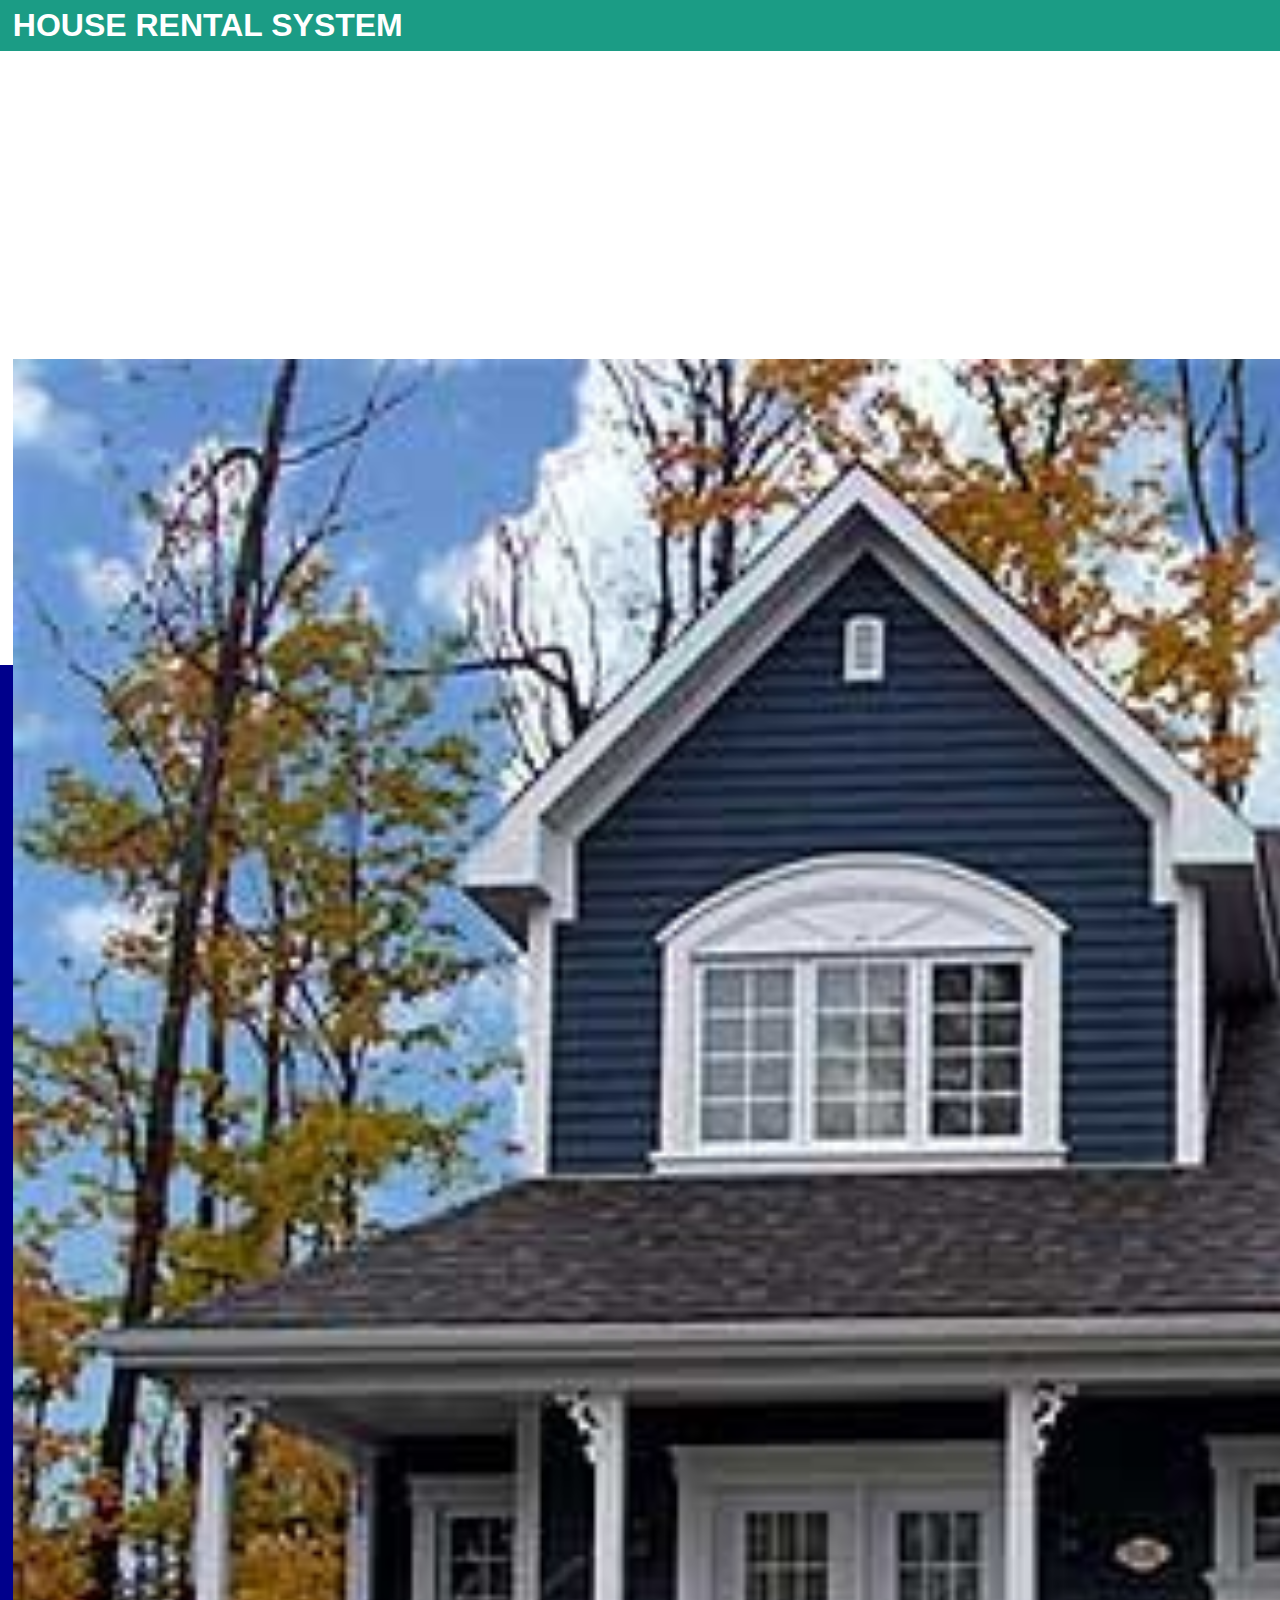
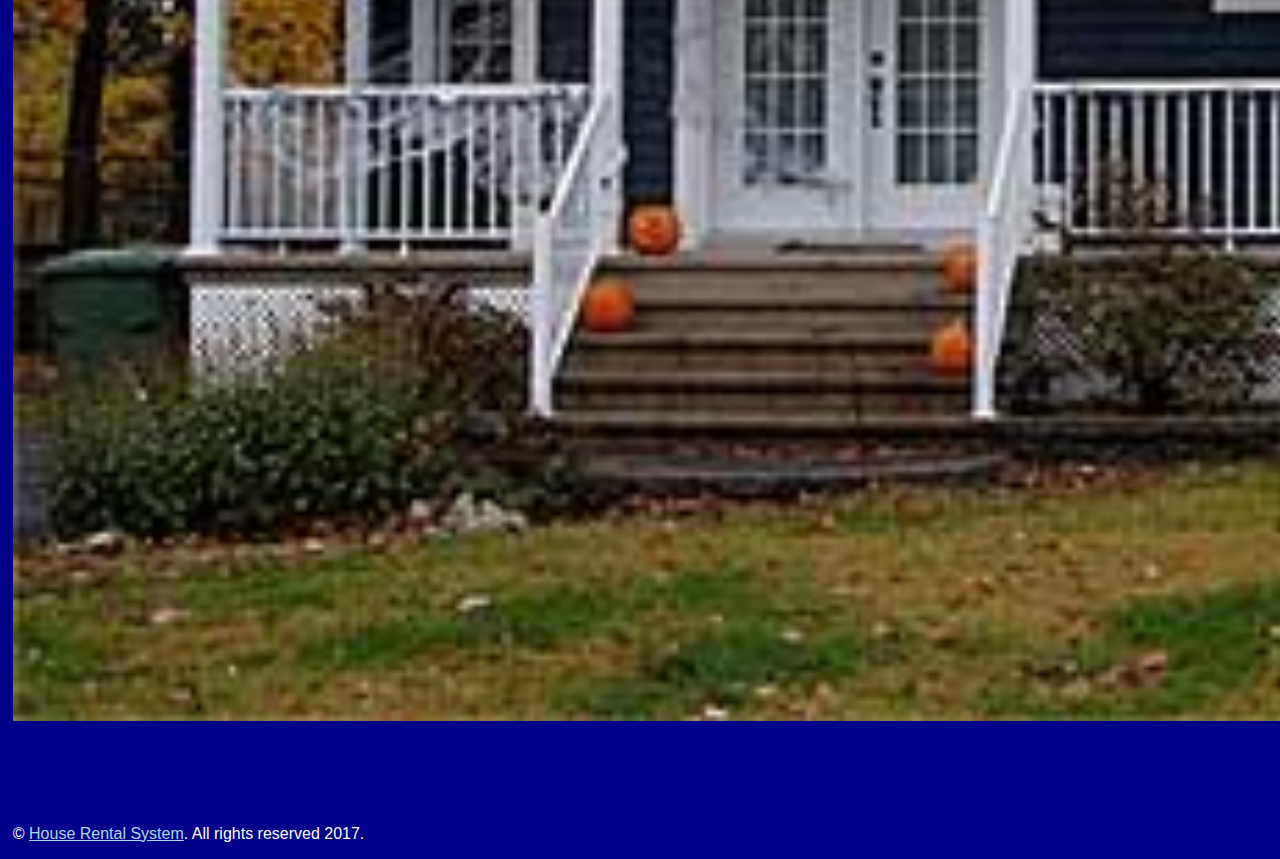
<file: about.html>
<!DOCTYPE html>
<html lang="en-US">
    <head>
        <meta charset="UTF-8" />
        <meta name="author" content="VIJAY THAPA" />
        <meta name="description" content="HOUSE RENTAL SYSTEM" />
        <meta name="keywords" content="Give Your Keywords for SEO" />
        
        <title>HOUSE RENTAL SYSTEM</title>
        <!--ADING CSS HERE-->
        <link rel="stylesheet" type="text/css" href="style.css" />
    </head>
    
    <body>
        <!--Header Starts HERE-->
        <header class="header">
            <div class="wrapper">
                <h1>HOUSE RENTAL SYSTEM</h1>
            </div>
            
        </header>
        <!--Header Ends HERE-->
        
        <!--Menu Starts HERE-->
        <nav class="menu">
            <div class="wrapper">
                <ul>
                    <a href="index.html"><li>Home</li></a>
                    <a href="about.html"><li>About Us</li></a>
                    <a href="#"><li>Houses</li></a>
                    <a href="contact.html"><li>Contact Us</li></a>
                    <a href="login.html"><li>Log In</li></a>
                </ul>
            </div>
        </nav>
        <!--Menu Ends HERE-->
        
        <!--Main Body Starts HERE-->
        <div class="main">
            <div class="wrapper">
                <div class="book-house">
                    <h3>About Us</h3>
                    
                    <!--About Us Here-->
                    <img src="images/house.jpg" />
                    <p>
                        Lorem ipsum dolor sit amet, consectetur adipiscing elit. Duis at porttitor urna. Class aptent taciti sociosqu 
                        ad litora torquent per conubia nostra, per inceptos himenaeos. Sed vitae libero nec felis rhoncus sollicitudin 
                        at non felis. Praesent posuere arcu sit amet augue viverra, feugiat tempus metus placerat. Aliquam iaculis mi 
                        at diam gravida venenatis. Suspendisse pretium ultricies libero, id congue nibh pretium ut. Sed condimentum nec
                         diam eget elementum. Donec sed purus congue, varius massa a, tristique ipsum. Maecenas ac nunc ipsum. Sed in
                          molestie nulla. Duis nisi nibh, pellentesque ac ultricies eget, lacinia vitae elit. Cras laoreet purus 
                          tellus. Vestibulum a condimentum felis, id euismod ligula.
                    </p>
                    <p>
                        Lorem ipsum dolor sit amet, consectetur adipiscing elit. Duis at porttitor urna. Class aptent taciti sociosqu 
                        ad litora torquent per conubia nostra, per inceptos himenaeos. Sed vitae libero nec felis rhoncus sollicitudin 
                        at non felis. Praesent posuere arcu sit amet augue viverra, feugiat tempus metus placerat. Aliquam iaculis mi 
                        at diam gravida venenatis. Suspendisse pretium ultricies libero, id congue nibh pretium ut. Sed condimentum nec
                         diam eget elementum. Donec sed purus congue, varius massa a, tristique ipsum. Maecenas ac nunc ipsum. Sed in
                          molestie nulla. Duis nisi nibh, pellentesque ac ultricies eget, lacinia vitae elit. Cras laoreet purus 
                          tellus. Vestibulum a condimentum felis, id euismod ligula.
                    </p>
                </div>
                
                
            </div>
        </div>
        <!--Main Body Ends HERE-->
        
        <!--Footer Starts HERE-->
        <footer class="footer">
            <div class="wrapper">
                <p>&copy; <a href="#">House Rental System</a>. All rights reserved 2017.</p>
            </div>
        </footer>
        <!--Footer Ends HERE-->
    </body>
</html>
</file>
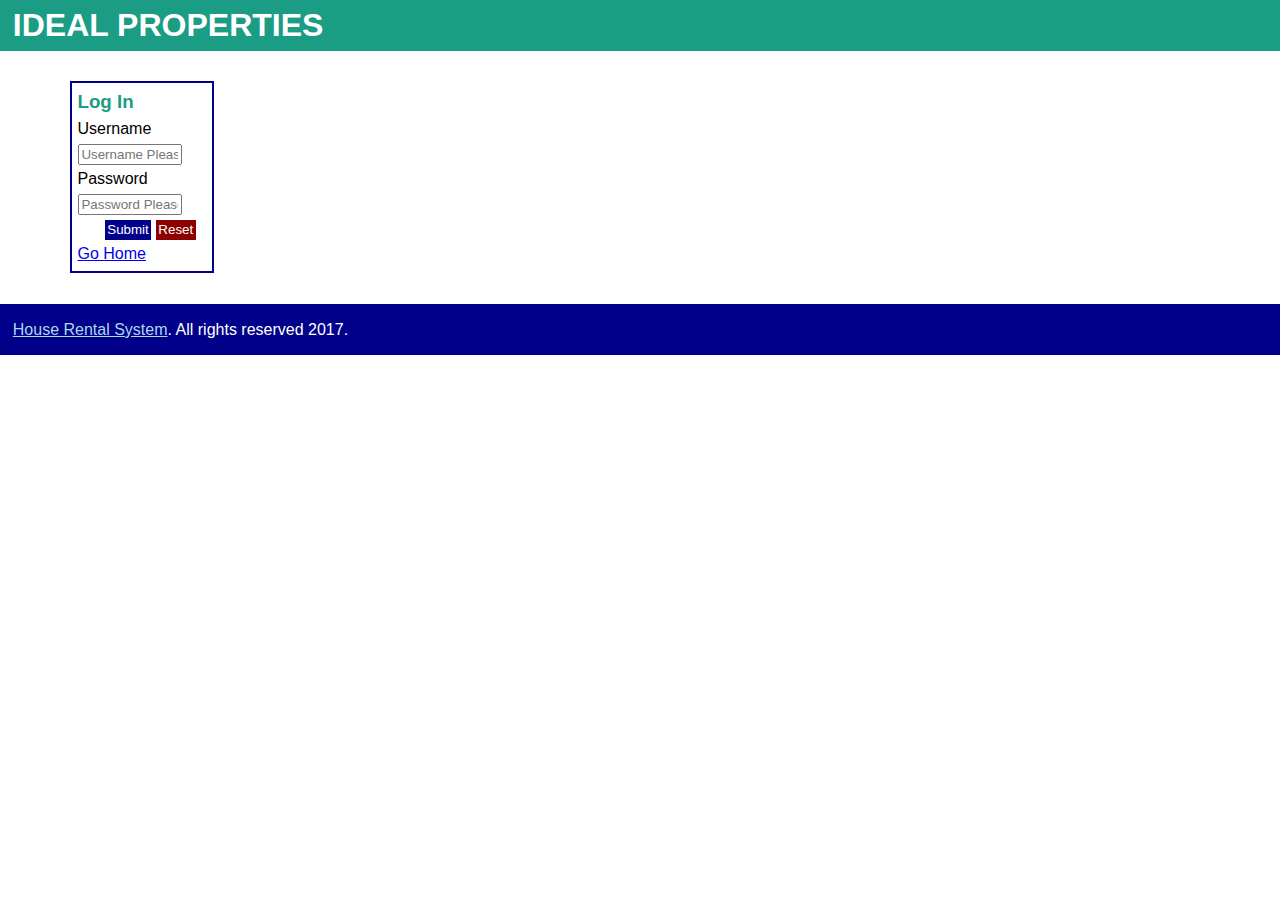
<file: login.html>
<!DOCTYPE html>
<html lang="en-US">
    <head>
        <meta charset="UTF-8" />
        <meta name="author" content="VIJAY THAPA" />
        <meta name="description" content="HOUSE RENTAL SYSTEM" />
        <meta name="keywords" content="Give Your Keywords for SEO" />
        
        <title>HOUSE RENTAL SYSTEM</title>
        <!--ADING CSS HERE-->
        <link rel="stylesheet" type="text/css" href="style.css" />
    </head>
    
    <body>
        <!--Header Starts HERE-->
        <header class="header">
            <div class="wrapper">
                <h1>IDEAL PROPERTIES </h1>
            </div>
            
        </header>
        <!--Header Ends HERE-->
        
        
        
        <!--Main Body Starts HERE-->
        <div class="main">
            <div class="wrapper">
                
                
                <!--Contact Detail Entry-->
                <div class="booking-details">
                    <h3>Log In</h3>
                    <form>
                        <span class="name">Username</span>
                        <input type="text" name="username" placeholder="Username Please" required="true" /><br />
                        
                        <span class="name">Password</span>
                        <input type="password" name="password" placeholder="Password Please" required="true" /><br />
                        
                        <input type="submit" name="submit" placeholder="LOG IN" />
                        <input type="reset" name="reset" placeholder="RESET" /><br />
                        <a href="index.html">Go Home</a>
                    </form>
                </div>
            </div>
        </div>
        <!--Main Body Ends HERE-->
        
        <!--Footer Starts HERE-->
        <footer class="footer">
            <div class="wrapper">
                <p> <a href="#">House Rental System</a>. All rights reserved 2017.</p>
            </div>
        </footer>
        <!--Footer Ends HERE-->
    </body>
</html>
</file>
<file: style.css>
*{
    margin: 0 0;
    padding: 0 0;
}
body{
    font-family: 'Trebuchet MS', 'Lucida Sans Unicode', 'Lucida Grande', 'Lucida Sans', Arial, sans-serif;
    line-height: 25px;
}

.wrapper{
    width: 90%;
    margin: 0 auto;
    padding: 1% 1%;
}

.wrapper h2{
   height:24px;font-family: 'Gill Sans', 'Gill Sans MT', Calibri, 'Trebuchet MS', sans-serif;
}
.clearfix:after {
   content: " ";
   visibility: hidden;
   display: block;
   height: 0;
   clear: both;
}
/*CSS for Header*/
.header{
    background-color:#1B9C85;
    color: white;
    display: flex;
    align-items: center;
    justify-content: space-between;

}

.wrapper{
    margin: 0;
    width: max-content;

}

.menu {
    display: flex;
    flex-wrap: nowrap;
    align-items: flex-end;
    width: max-content;
    height: auto;
    
}

.menu ul{
    list-style-type: none;
    /* width: 100%; */
    

}
.menu ul a{
    color:#FFFFFF;
    text-decoration: none;
    padding: 4px 13px;
    transition: all 150ms ease-in-out;
    position: relative;
    top: 15px;
   
    
}
.menu ul a:hover{
  
    text-decoration: underline;
    font-weight: 700;

}
.menu ul a li{
    display: inline;
}
.cards-wrapper{
  padding: 2rem;
}



/*CSS for Main Body*/
.main{
    margin: 1% 0;
}
.main h3{
    color:#1B9C85;
}
.houses{
    width: 22.5%;
    border: 1px solid grey;
    margin: 1%;
    float: left;
    text-align: center;
}
.houses:hover{
    box-shadow: 0 0 3px 3px silver;
}
.houses img{
    width: 100%;
}
.houses .house-title{
    font-weight: bold;
    color: darkblue;
    padding: 1%;
}
.house-price{
    font-size: 120%;
    color: goldenrod;
    padding: 1%;
}
.house-added,.house-location{
    font-weight: lighter;
    font-size: 90%;
    color: darkblue;
    padding: 1%;
}
.houses .btn-book{
    padding: 3%;
    margin: 3%;
    background-color: purple;
    color: white;
    border: none;
}
.houses .btn-book:hover{
    background-color: darkblue;
}
.book-house img{
    width: 50%;
    float: left;
    margin: 2% 2% 2% 0;
}
.book-house h3{
    text-align: center;
    margin-bottom: 2%;
    text-decoration: underline;
}
.book-house p{
    text-align: justify;
    padding: 1%;
    line-height: 30px;
    color: #394d6d;
}
.main .booking-details{
    width: 50%;
    margin: 0 auto;
    border: 2px solid darkblue;
    padding: 2%;
    margin: 2% auto;
}
.main .booking-details h3{
    margin-bottom: 2%;
}
.main .booking-details .name{
    width: 20%;
    float: left;
}
.main .booking-details input[type='text'],.main .booking-details input[type='email'],
.main .booking-details input[type='tel'],.main .booking-details input[type='password'],
.main .booking-details textarea{
    padding: 1%;
    margin: 0.5%;
    width: 75%;
}
.main .booking-details input[type='submit']
{
    padding: 2%;
    background-color: darkblue;
    color: white;
    border: none;
    margin-left: 21%;
}
.main .booking-details input[type='submit']:hover{
    box-shadow: 0 0 3px 2px grey;
}
.main .booking-details input[type='reset']:hover{
    box-shadow: 0 0 3px 2px grey;
}
.main .booking-details input[type='reset']
{
    padding: 2%;
    background-color: darkred;
    color: white;
    border: none;
}

/*CSS for Footer*/
.footer{
    background-color: darkblue;

    color: white;
}
.footer p{
    text-align: center;
}
.footer p a{
    color: lightblue;
}
.footer p a:hover{
    text-decoration: none;
}
</file>
